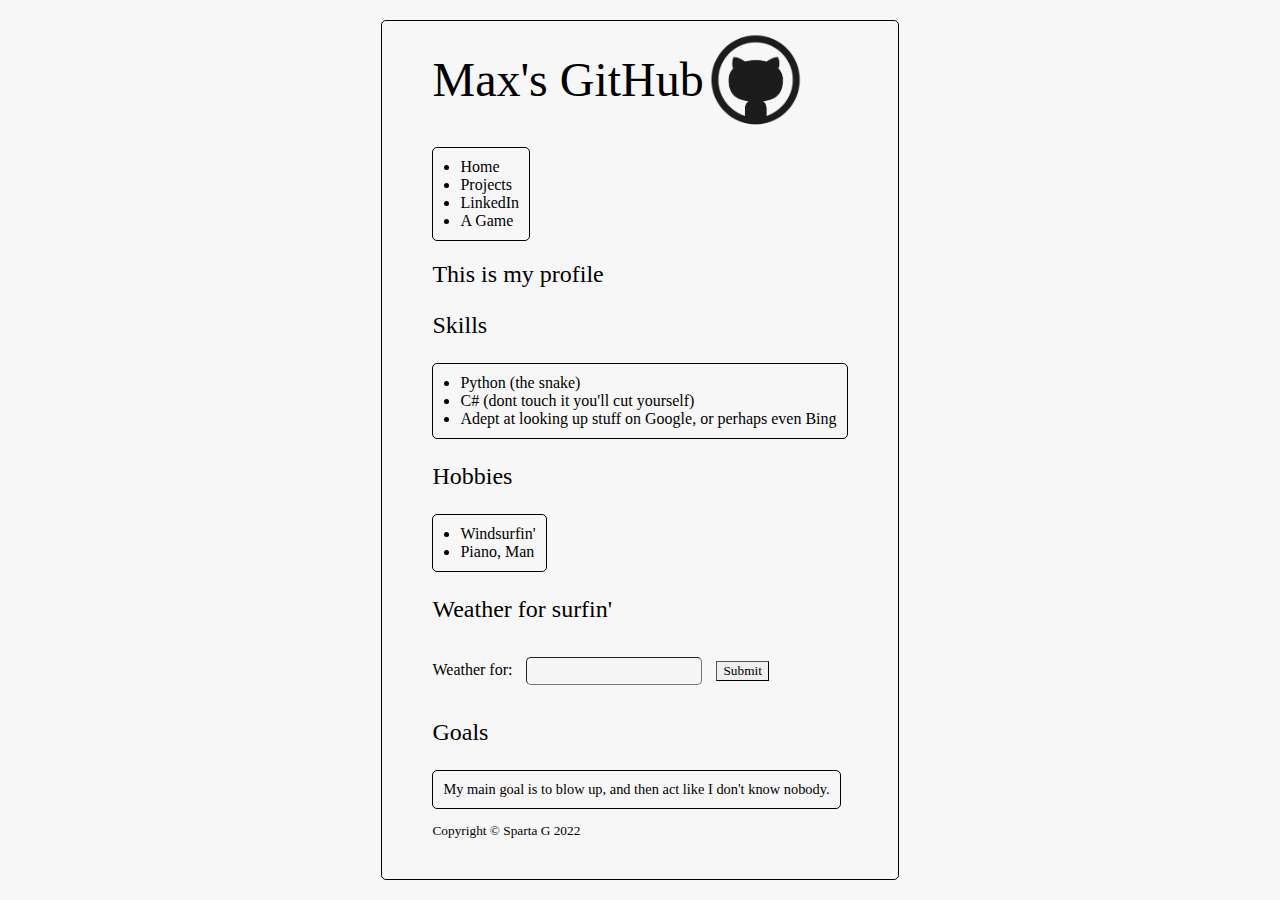
<file: index.html>
﻿<html lang="en" xmlns="http://www.w3.org/1999/xhtml">
<head>
    <meta charset="utf-8" />
    <title>My Profile</title>
    <link href="ProfileStyle.css" rel="stylesheet" />
</head>
<body class="demo-class container rcorners-full">
    <h1 class="main-header">Max's GitHub</h1>
    <img class="my-image" src="Git.webp" alt="something" />
    <nav>
        <ul class="rcorners-list">
            <li><a href="index.html">Home</a></li>
            <li><a href="projects.html">Projects</a></li>
            <li><a href="https://www.linkedin.com/in/max-odell-391a93246/" target="_blank">LinkedIn</a></li>
            <li><a href="Game.html">A Game</a></li>
        </ul>
    </nav>
    <h2 class="header">This is my profile</h2>
    <div>
        <h3 class="header">Skills</h3>
        <ul class="rcorners-list">
            <li>Python (the snake)</li>
            <li>C# (dont touch it you'll cut yourself)</li>
            <li>Adept at looking up stuff on Google, or perhaps even Bing</li>
        </ul>
    </div>
    <div>
        <h3 class="header">Hobbies</h3>
        <ul class="rcorners-list">
            <li>Windsurfin'</li>
            <li>Piano, Man</li>
        </ul>
        <h3 class="header"> Weather for surfin'</h3>
        <form action="https://www.bbc.co.uk/weather/search" method="get" target="_blank">
            <label for="weather-search">Weather for:</label>
            <input id="weather-search" name="q" value="" />
            <input type="submit" value="Submit" />
        </form>
    </div>
    <div>
        <h3 class="header">Goals</h3>
        <p class="rcorners">My main goal is to blow up, and then act like I don't know nobody.</p>
    </div>
    <footer>
        <small>Copyright &#169; Sparta G 2022</small>
    </footer>
</body>
</html>
</file>
<file: ProfileStyle.css>
﻿p{
    font-size: 0.9rem;
}

a{
    text-decoration: none;
    color: black;
}

a:hover{
    font-weight: bold;
}

a:active{
    color: darkslateblue;
}

.my-image {
    height: auto;
    width: auto;
    max-width: 100px;
    max-height: 100px;
    vertical-align: -35px;
}

h1{
    display: inline;
}

.main-header{
    font-size: 3rem;
    font-weight: normal;
}

.demo-class{
    background-color: f7f7f7;
}

* {
    border-width: 1px;
    font-family: 'Microsoft YaHei';
    font-weight: lighter;
    box-sizing: border-box;
}

.header{
    font-size: 1.5rem;
    font-weight: normal;
}

.container{
    width: 80%;
    margin: auto;
}

.rcorners {
    background-color: f7f7f7;
    border-radius: 5px;
    border: 1px solid black;
    padding: 10px;
    width: fit-content;
    height: auto;
}

.rcorners-full {
    background-color: f7f7f7;
    border-radius: 5px;
    border: 1px solid black;
    margin: auto;
    margin-top: 20px;
    margin-bottom: 20px;
    padding: 10px;
    padding-left: 50px;
    padding-right: 50px;
    width: fit-content;
}

.rcorners-list {
    background-color: f7f7f7;
    border-radius: 5px;
    border: 1px solid black;
    padding: 10px;
    padding-left: 27px;
    width: fit-content;
    height: auto;
}

.my-form{
    padding: 10px;
    margin: 10px;
}

#weather-search {
    padding: 5px;
    margin: 10px;
    background-color: whitesmoke;
    border-radius: 5px;
}
</file>
